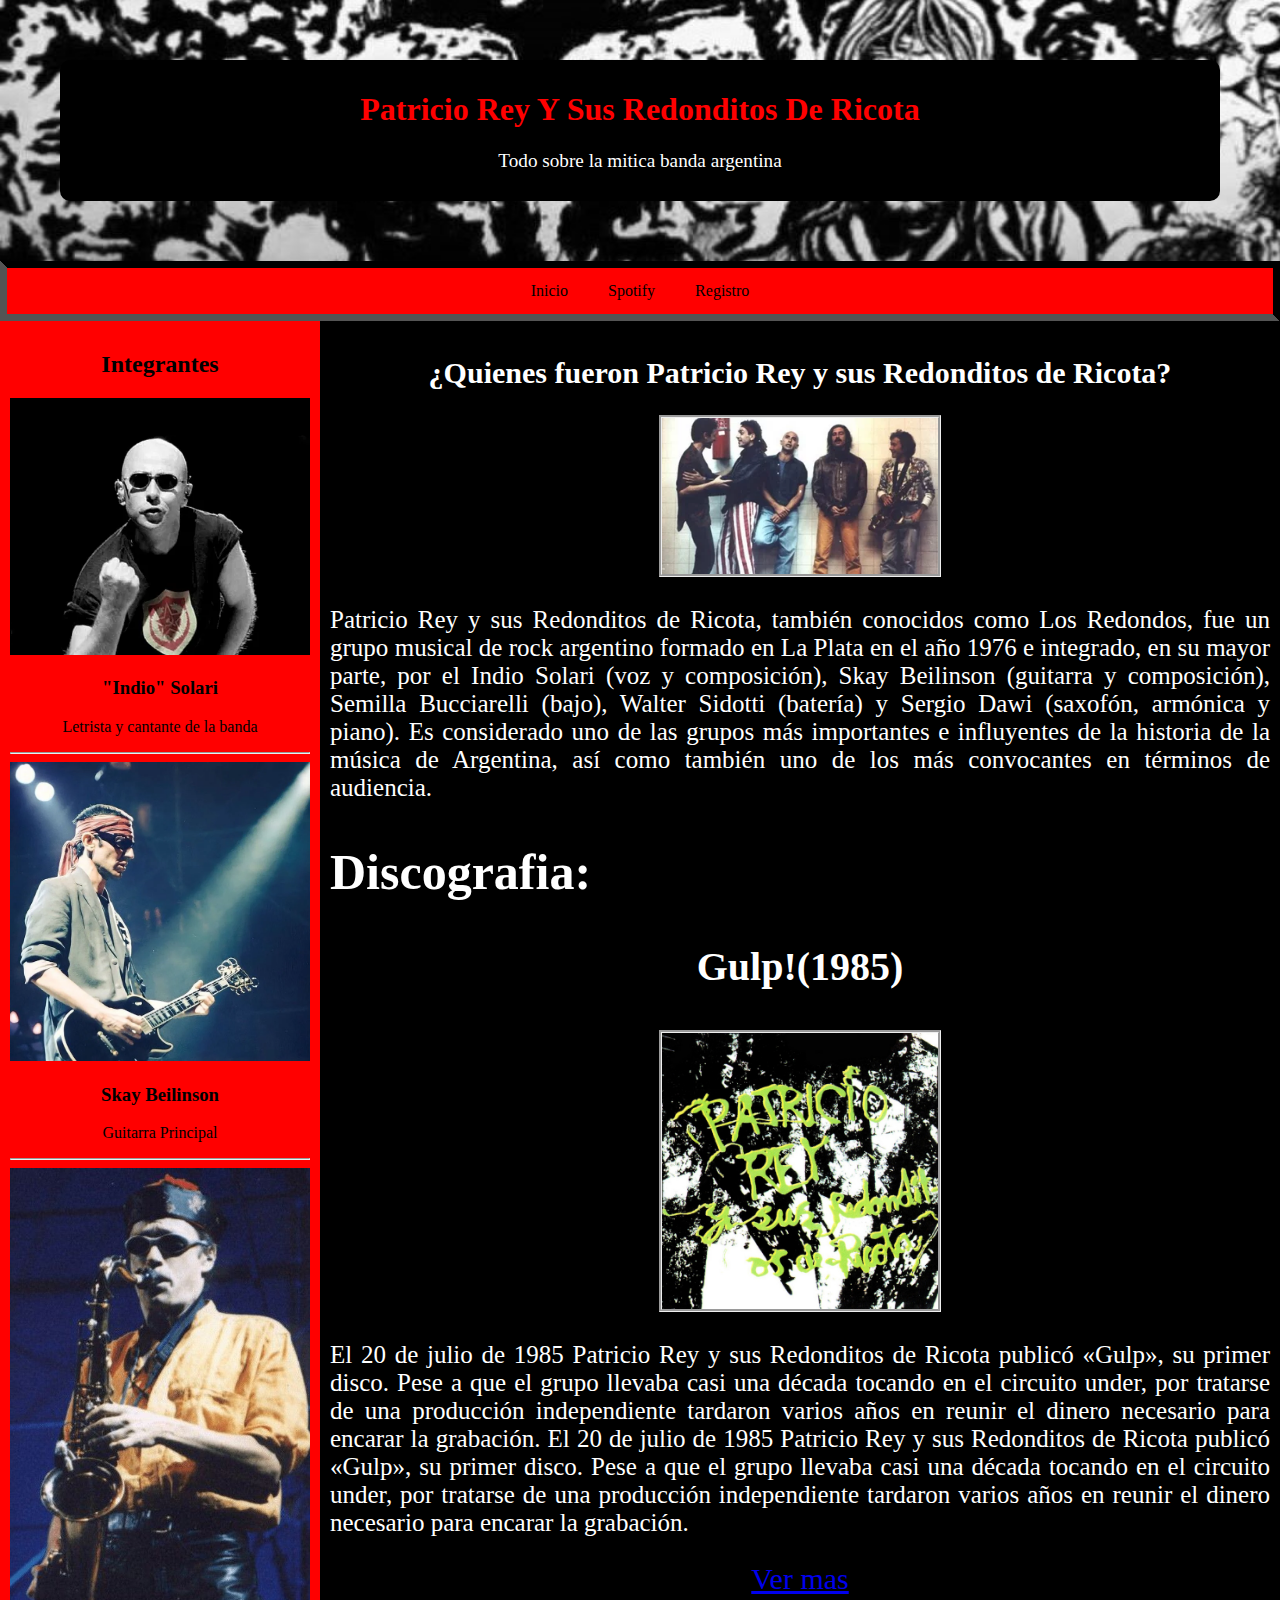
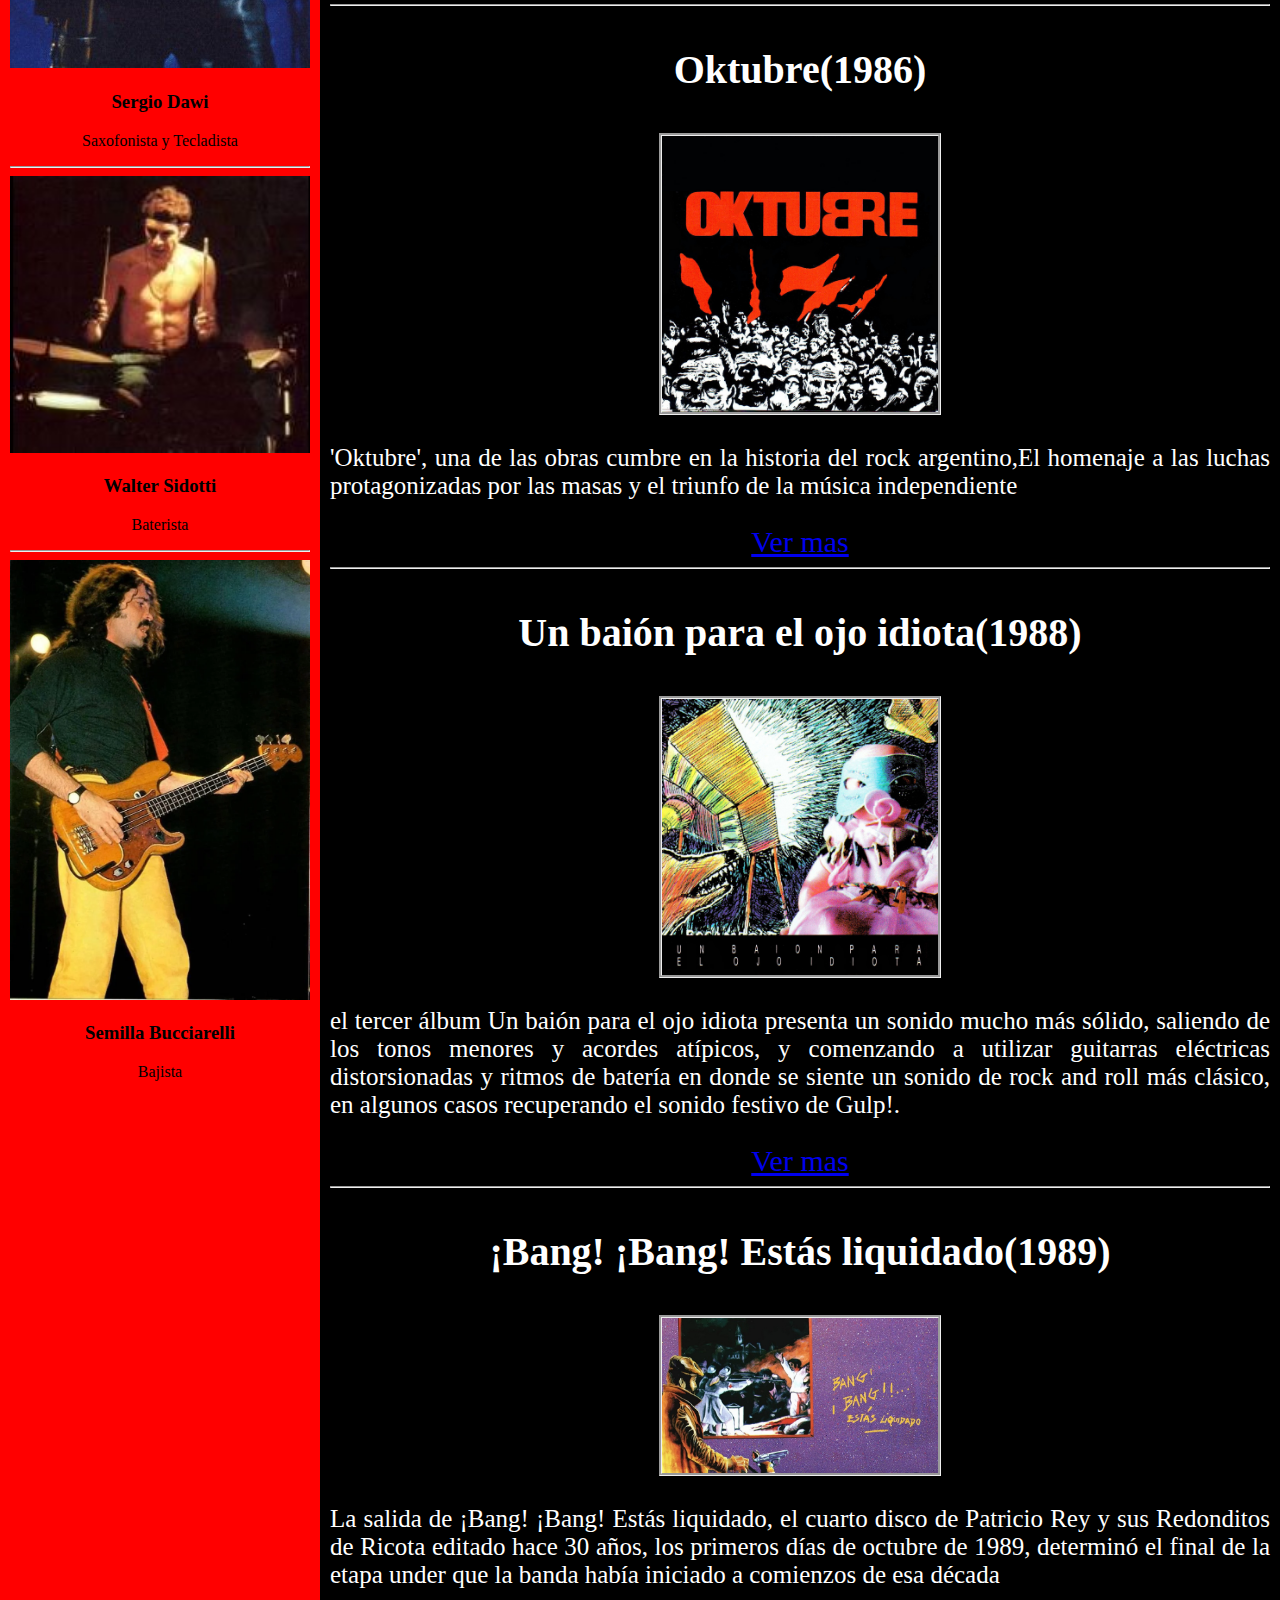
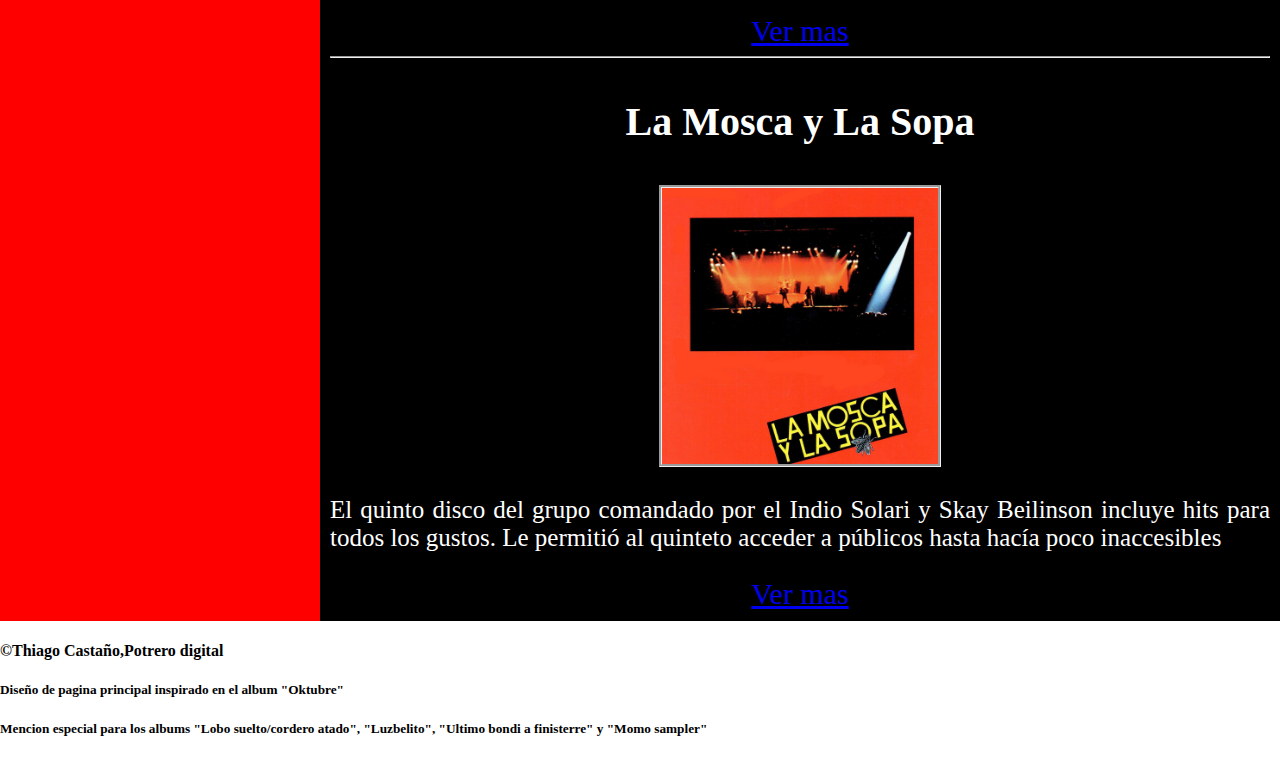
<file: index.html>
<!DOCTYPE html>
<html lang="en">
<head>
    <meta charset="UTF-8">
    <meta name="viewport" content="width=device-width, initial-scale=1.0">
    <title>Patricio rey y sus redonditos de Ricota</title>
    <link rel="stylesheet" href="public/css/style.css">
    <link rel="icon" href="public/img/f9a82690c6608bb7e96bc92ea02b2e64.926x926x1.jpg">

</head>
<body>
    <!--header-->
    <header>
        <div><h1>Patricio Rey Y Sus Redonditos De Ricota</h1>
        <p class="subtitulo">Todo sobre la mitica banda argentina</p>
        </div>
    </header>

    <!--navbar-->
    <nav class="navbar">
        <a href="">Inicio</a>
        <a href="https://open.spotify.com/intl-es/artist/6byQKddO1b34lXC2ZEjehQ?si=dspFPuwBTMSPXyA9hbtxTg" target="_blank">Spotify</a>
        <a href="public/view/formulario.html">Registro</a>
     </nav>

     <!--principal-->
     <div class="principal">
        <aside><h2 class="asideh2">Integrantes</h2>
            <a href="https://es.wikipedia.org/wiki/Indio_Solari" class="imagenaside" target="_blank"><img src="public/img/indio.webp" alt=""></a>
            <h3>"Indio" Solari</h3>
            <p>Letrista y cantante de la banda</p>
            <hr>

            <a href="https://es.wikipedia.org/wiki/Skay_Beilinson" class="imagenaside" target="_blank"><img src="public/img/skay.webp" alt=""></a>
            <h3>Skay Beilinson</h3>
            <p>Guitarra Principal</p>
            <hr>
            
            <a href="https://www.cmtv.com.ar/biografia/show.php?bnid=2158&banda=Sergio_Dawi" class="imagenaside" target="_blank"><img src="public/img/dawi.jpg" alt=""></a>
            <h3>Sergio Dawi</h3>
            <p>Saxofonista y Tecladista</p>
            <hr>
            
            <a href="" class="imagenaside"><img src="public/img/sidotti.jpg" alt=""></a>
            <h3>Walter Sidotti</h3>
            <p>Baterista</p>
            <hr> 
            
            <a href="https://es.wikipedia.org/wiki/Semilla_Bucciarelli" class="imagenaside" target="_blank"><img src="public/img/semilla.webp" alt=""></a>
            <h3>Semilla Bucciarelli</h3>
            <p>Bajista</p>
        </aside>
       
       <!--Main-->
        <main> 
            <article>
                    <h2>¿Quienes fueron Patricio Rey y sus Redonditos de Ricota? </h2>
                    <img src="public/img/header.webp" alt="">
                    <p>Patricio Rey y sus Redonditos de Ricota, también conocidos como Los Redondos, fue un grupo musical de rock argentino formado en La Plata en el año 1976 e integrado, en su mayor parte, por el Indio Solari (voz y composición), Skay Beilinson (guitarra y composición), Semilla Bucciarelli (bajo), Walter Sidotti (batería) y Sergio Dawi (saxofón, armónica y piano). Es considerado uno de las grupos más importantes e influyentes de la historia de la música de Argentina, así como también uno de los más convocantes en términos de audiencia.</p>
                    
            </article>

            <h2 class="Discografia">Discografia:</h2>


            <!--Gulp-->
                <div>
                    <h3>Gulp!(1985)</h3>
                    <a href="public/view/Gulp.html" class="imagenmain"><img src="public/img/gulp" alt=""></a>
                   <article>
                    <p class="descripcion">El 20 de julio de 1985 Patricio Rey y sus Redonditos de Ricota publicó «Gulp», su primer disco. Pese a que el grupo llevaba casi una década tocando en el circuito under, por tratarse de una producción independiente tardaron varios años en reunir el dinero necesario para encarar la grabación. El 20 de julio de 1985 Patricio Rey y sus Redonditos de Ricota publicó «Gulp», su primer disco. Pese a que el grupo llevaba casi una década tocando en el circuito under, por tratarse de una producción independiente tardaron varios años en reunir el dinero necesario para encarar la grabación. </p>
                        <a href="public/view/Gulp.html" class="vermas">Ver mas</a>
                    </article>
                </div>

            <!--Gulp-->
                <hr>
            <!--Oktubre-->  
            <div>
                <h3>Oktubre(1986)</h3>
                <a href="public/view/oktubre.html" class="imagenmain"><img src="public/img/oktubrec.jpeg" alt=""></a>
               <article>
                <p class="descripcion">'Oktubre', una de las obras cumbre en la historia del rock argentino,El homenaje a las luchas protagonizadas por las masas y el triunfo de la música independiente </p>
                    <a href="public/view/oktubre.html" class="vermas">Ver mas</a>
                </article>
            </div>
            <!--oktubre-->
            <hr>    
            <!--un baion para el ojo idiota-->
            <div>  
            <h3>Un baión para el ojo idiota(1988)</h3>
                <a href="public/view/baion.html" class="imagenmain"><img src="public/img/baion.jpeg" alt=""></a>
                <p class="descripcion">el tercer álbum Un baión para el ojo idiota presenta un sonido mucho más sólido, saliendo de los tonos menores y acordes atípicos, y comenzando a utilizar guitarras eléctricas distorsionadas y ritmos de batería en donde se siente un sonido de rock and roll más clásico, en algunos casos recuperando el sonido festivo de Gulp!.</p>
                <article>
                    <p class="descripcion"></p>
                    <a href="public/view/baion.html" class="vermas">Ver mas</a>
                </article>
       
     </div>

            <!--un baion para el ojo idiota-->
            <hr>
            <!--bang bang-->
            <div>
            <h3>¡Bang! ¡Bang! Estás liquidado(1989)</h3>
            <a href="public/view/bang.html" class="imagenmain"><img src="public/img/bang.jpg" alt=""></a>
                <article>
                    <p class="descripcion">La salida de ¡Bang! ¡Bang! Estás liquidado, el cuarto disco de Patricio Rey y sus Redonditos de Ricota editado hace 30 años, los primeros días de octubre de 1989, determinó el final de la etapa under que la banda había iniciado a comienzos de esa década</p>
                    <a href="public/view/bang.html" class="vermas">Ver mas</a>
                </article>
     <hr>
            <!--la mosca y la sopa-->
            <h3>La Mosca y La Sopa</h3>
            <a href="public/view/mosca.html" class="imagenmain"><img src="public/img/mosca.jpeg" alt=""></a>

            <article>
                <p class="descripcion">El quinto disco del grupo comandado por el Indio Solari y Skay Beilinson incluye hits para todos los gustos. Le permitió al quinteto acceder a públicos hasta hacía poco inaccesibles</p>
                <a href="public/view/mosca.html" class="vermas">Ver mas</a>
            </article>

        </div>
    </main>

    
    <footer>
        <h4 class="nombremio">&copy;Thiago Castaño,Potrero digital</h4> <h5 class="foot">Diseño de pagina principal inspirado en el album "Oktubre"</h5>
         <h5>Mencion especial para los albums "Lobo suelto/cordero atado", "Luzbelito", "Ultimo bondi a finisterre" y "Momo sampler"</h5>   
        
        
        
    </footer>

        </body>
</html>
</file>
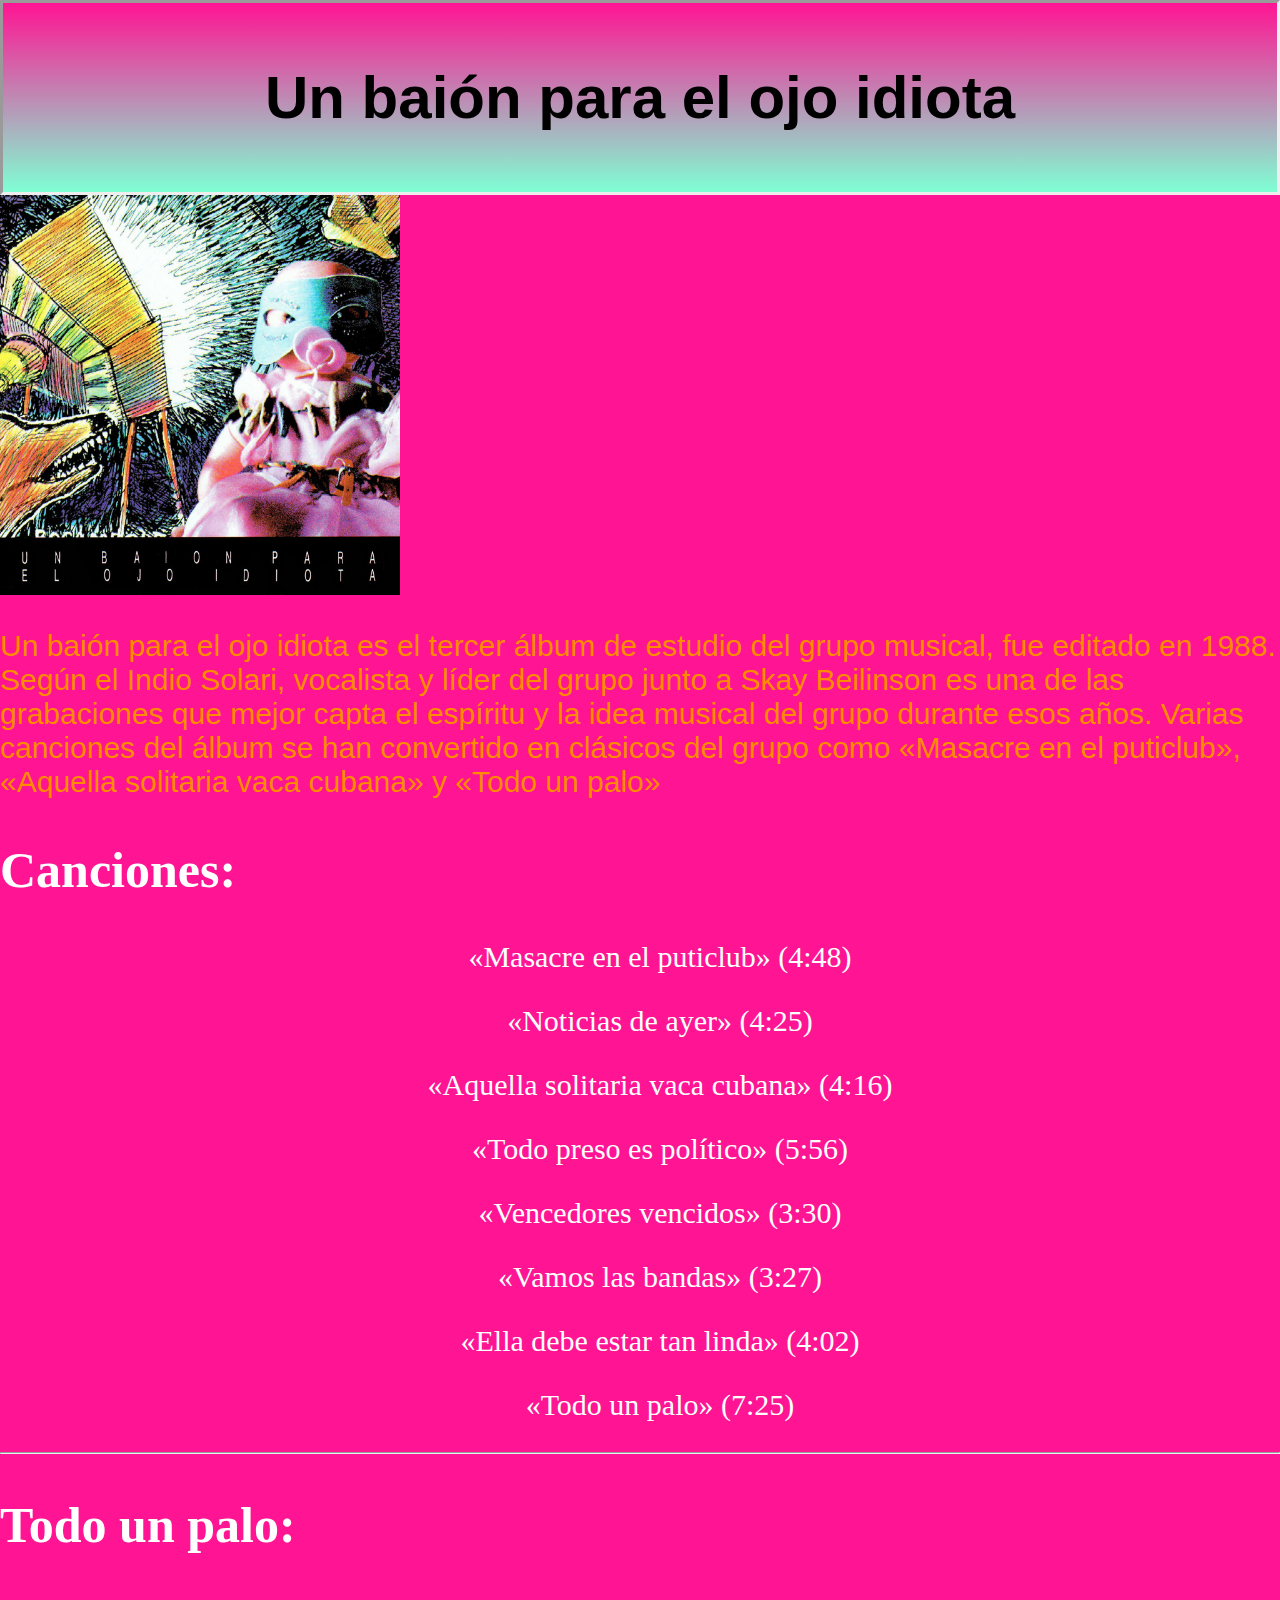
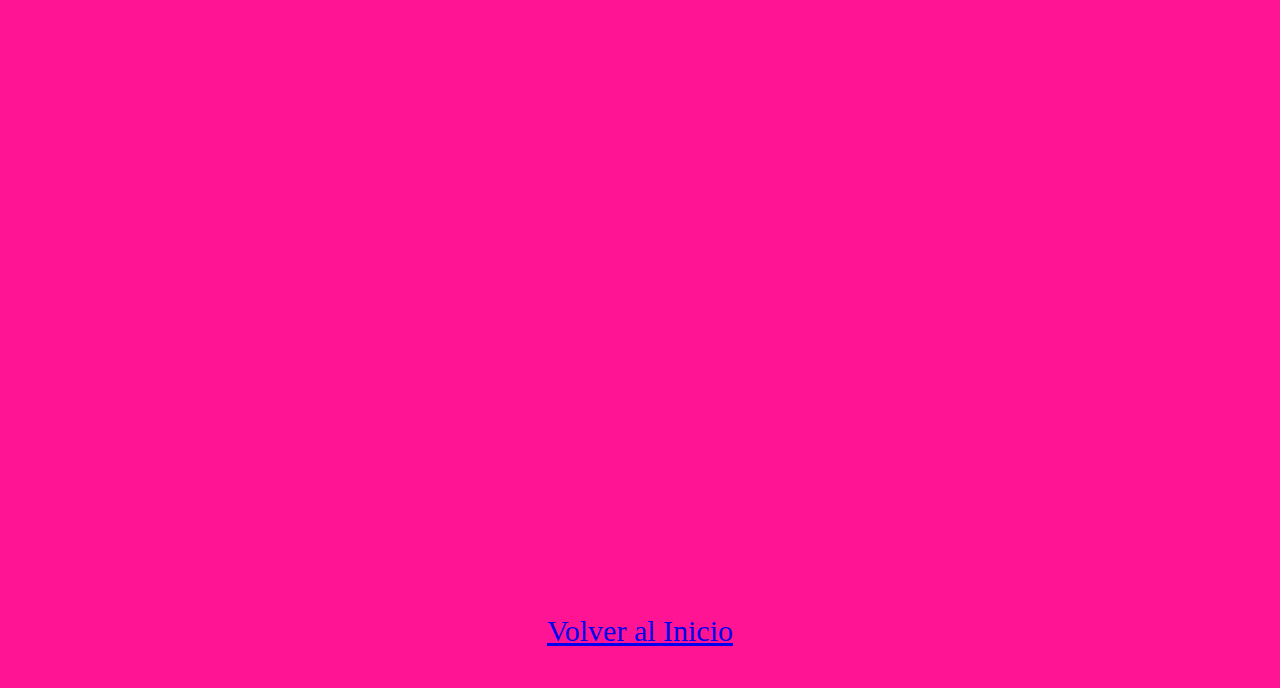
<file: public/view/baion.html>
<!DOCTYPE html>
<html lang="en">
<head>
    <meta charset="UTF-8">
    <meta name="viewport" content="width=device-width, initial-scale=1.0">
    <title>Un baión para el ojo idiota</title>
    <link rel="stylesheet" href="../css/baion.css">
    <link rel="icon" href="../img/baion.jpeg">
</head>
<body>
    <header>
        <div>
             <h1 class="baion">Un baión para el ojo idiota</h1>
        </div>
    </header>

    <main>
    <div class="principalbaion">
        <a href="" class="baionimg"><img src="../img/baion.jpeg" alt=""></a>
        <p>Un baión para el ojo idiota es el tercer álbum de estudio del grupo musical, fue editado en 1988. Según el Indio Solari, vocalista y líder del grupo junto a Skay Beilinson es una de las grabaciones que mejor capta el espíritu y la idea musical del grupo durante esos años. Varias canciones del álbum se han convertido en clásicos del grupo como «Masacre en el puticlub»,  «Aquella solitaria vaca cubana» y «Todo un palo»</p>

        <h2>Canciones:</h2>

        <ul>«Masacre en el puticlub» (4:48)</ul>
        <ul>«Noticias de ayer» (4:25)</ul>
        <ul>«Aquella solitaria vaca cubana» (4:16)</ul>
        <ul>«Todo preso es político» (5:56)</ul>
        <ul>«Vencedores vencidos» (3:30)</ul>
        <ul>«Vamos las bandas» (3:27)</ul>
        <ul>«Ella debe estar tan linda» (4:02)</ul>
        <ul>«Todo un palo» (7:25)</ul>
        <hr>

        <h2>Todo un palo:</h2>
        <iframe width="1022" height="575" src="https://www.youtube.com/embed/XhYiBaYux4Y" title="Patricio Rey y sus Redonditos de Ricota - Todo un Palo (Audio Oficial)" frameborder="0" allow="accelerometer; autoplay; clipboard-write; encrypted-media; gyroscope; picture-in-picture; web-share" allowfullscreen></iframe>

        <footer>
            <a href="../../index.html">Volver al Inicio</a>
            
            </footer>
            

    </main>
</body>
</html>
</file>
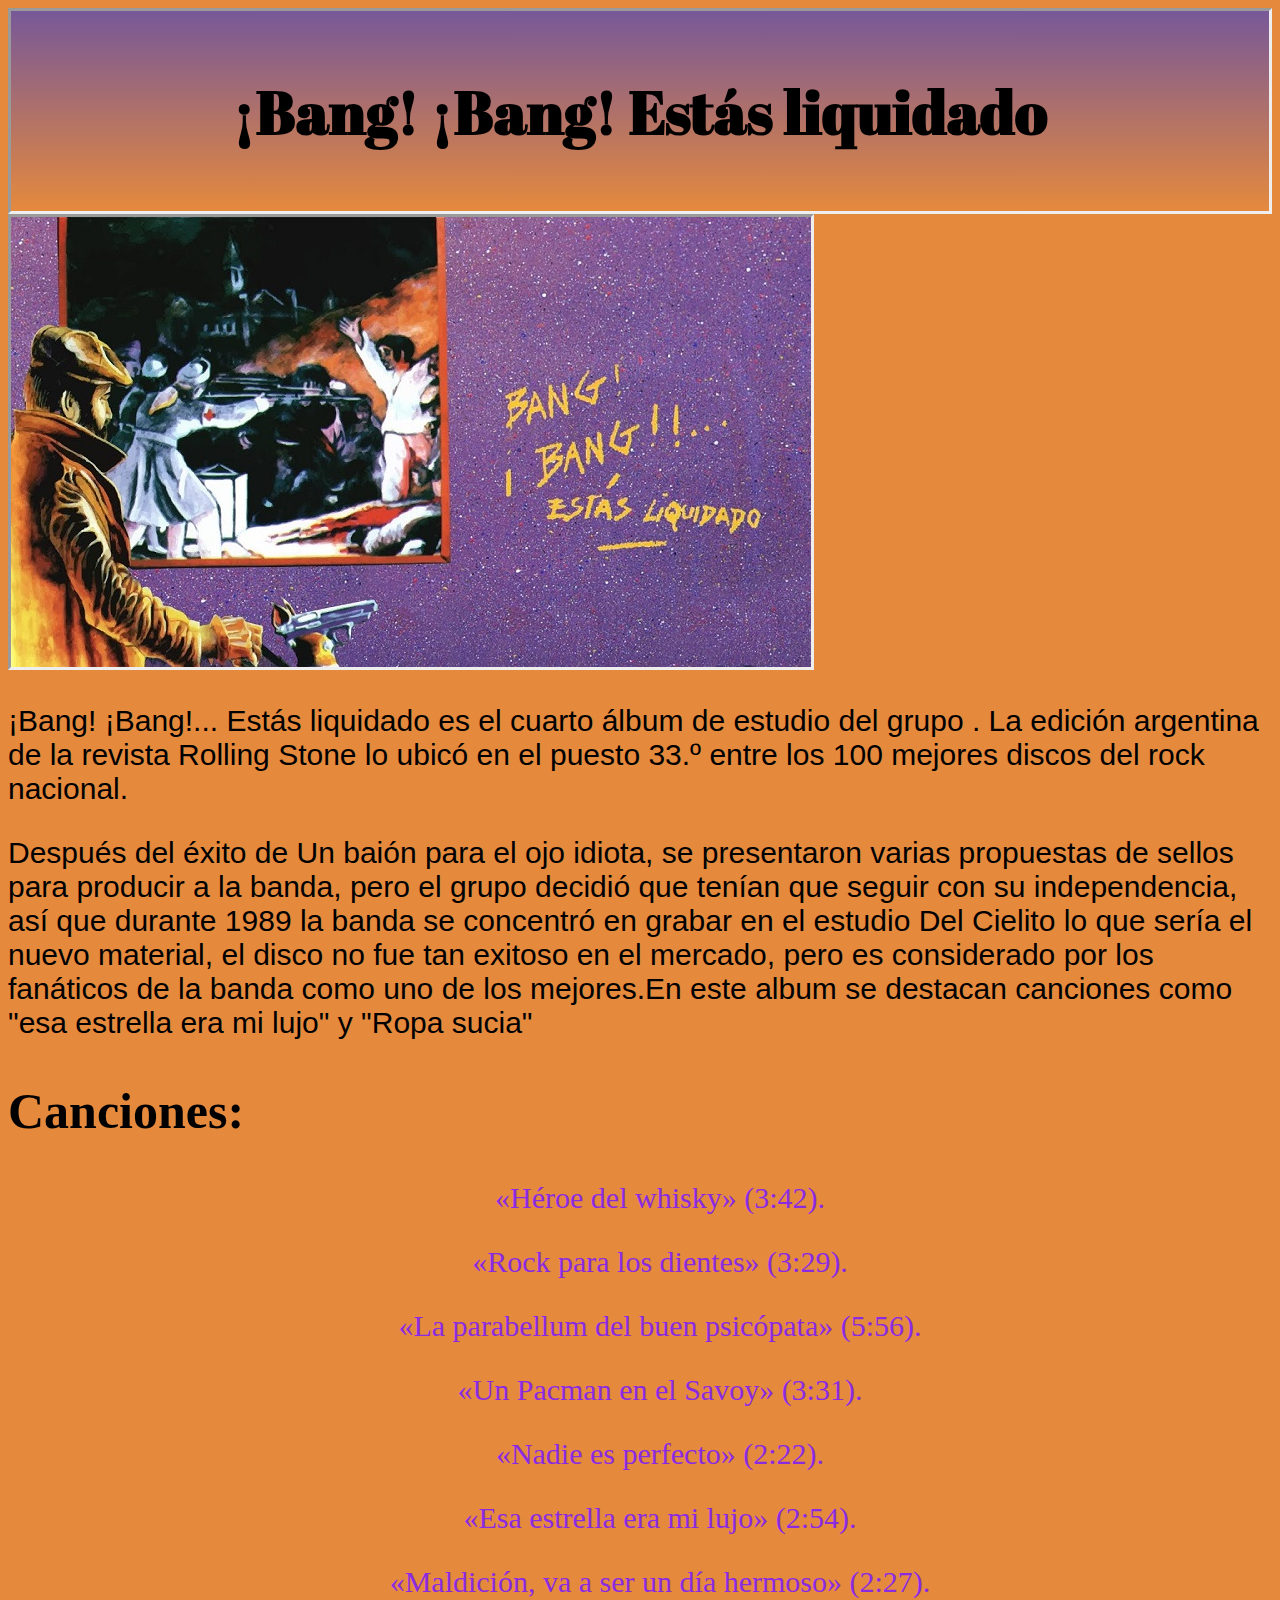
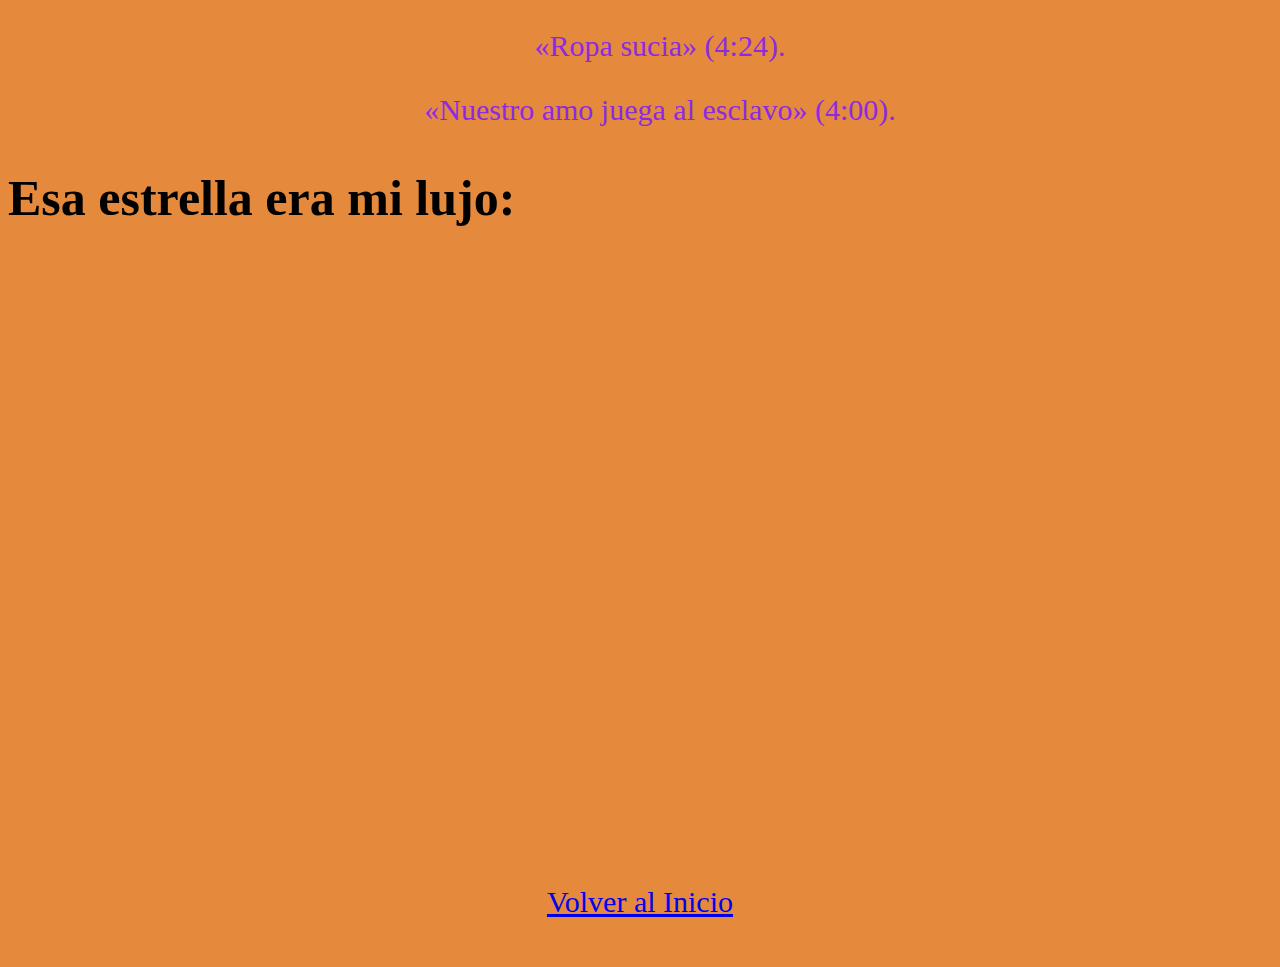
<file: public/view/bang.html>
<!DOCTYPE html>
<html lang="en">
<head>
    <meta charset="UTF-8">
    <meta name="viewport" content="width=device-width, initial-scale=1.0">
    <title>¡Bang! ¡Bang! Estás liquidado</title>
    <link rel="stylesheet" href="../css/bang.css">
</head>

<body>
    <header> 
        <div>
             <h1 class="bang">¡Bang! ¡Bang! Estás liquidado</h1>
        </div>
    </header>
    <main>
        <div class="principalbang">
            <a href="../../index.html" class="bangimg"><img src="../img/bang.jpg" alt=> </a>
            <p>¡Bang! ¡Bang!... Estás liquidado es el cuarto álbum de estudio del grupo . La edición argentina de la revista Rolling Stone lo ubicó en el puesto 33.º entre los 100 mejores discos del rock nacional.</p>
            <p>Después del éxito de Un baión para el ojo idiota, se presentaron varias propuestas de sellos para producir a la banda, pero el grupo decidió que tenían que seguir con su independencia, así que durante 1989 la banda se concentró en grabar en el estudio Del Cielito lo que sería el nuevo material, el disco no fue tan exitoso en el mercado, pero es considerado por los fanáticos de la banda como uno de los mejores.En este album se destacan canciones como "esa estrella era mi lujo" y "Ropa sucia"</p>
            <h2>Canciones:</h2>
            <ul>«Héroe del whisky» (3:42).</ul>
            <ul>«Rock para los dientes» (3:29).</ul>
            <ul>«La parabellum del buen psicópata» (5:56).</ul>
            <ul>«Un Pacman en el Savoy» (3:31).</ul>
            <ul>«Nadie es perfecto» (2:22).</ul>
            <ul>«Esa estrella era mi lujo» (2:54).</ul>
            <ul>«Maldición, va a ser un día hermoso» (2:27).</ul>
            <ul>«Ropa sucia» (4:24).</ul>
            <ul>«Nuestro amo juega al esclavo» (4:00).</ul>

            <h2>Esa estrella era mi lujo:</h2>
            <iframe width="1019" height="573" src="https://www.youtube.com/embed/SePSMFlQcek" title="Patricio Rey y sus Redonditos de Ricota - Esa Estrella Era Mi Lujo (Audio Oficial)" frameborder="0" allow="accelerometer; autoplay; clipboard-write; encrypted-media; gyroscope; picture-in-picture; web-share" allowfullscreen></iframe>

            <footer>
                <a href="../../index.html">Volver al Inicio</a>
                
                </footer>
                



    
    
        </main>
</body>
</html>
</file>
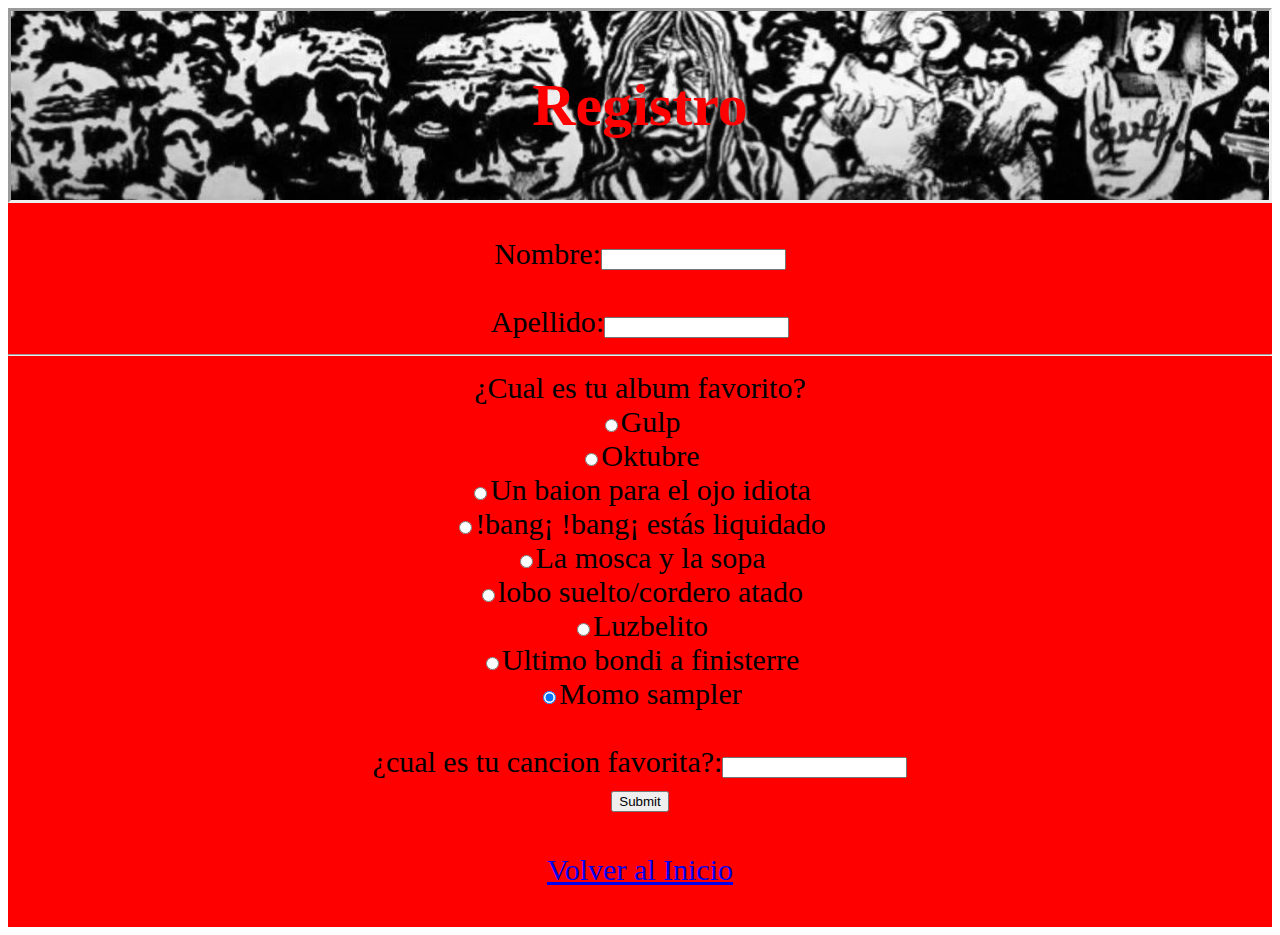
<file: public/view/formulario.html>
<!DOCTYPE html>
<html lang="en">
<head>
    <meta charset="UTF-8">
    <meta name="viewport" content="width=device-width, initial-scale=1.0">
    <title>Registro</title>
    <link rel="stylesheet" href="../css/formulario.css">
    <link rel="icon" href="../img/f9a82690c6608bb7e96bc92ea02b2e64.926x926x1.jpg">
</head>

<body>
    <header>
<h1>Registro</h1>
</header>
    <main>
        
        <form action="">
            <br>Nombre:<input type="text"><br>
            <br>Apellido:<input type="text"><br>
        </form>
<hr>
        <form action="">
                    ¿Cual es tu album favorito?
                    <div>
                    <input type="radio" name="album" value="gulp" checked>Gulp<br>
                    <input type="radio" name="album" value="oktubre" checked>Oktubre<br>
                    <input type="radio" name="album" value="baion" checked>Un baion para el ojo idiota<br>
                    <input type="radio" name="album" value="bang¡" checked>!bang¡ !bang¡ estás liquidado<br>
                    <input type="radio" name="album" value="mosca" checked>La mosca y la sopa<br>
                    <input type="radio" name="album" value="lobo" checked>lobo suelto/cordero atado<br>
                    <input type="radio" name="album" value="Luzbelito" checked>Luzbelito<br>
                    <input type="radio" name="album" value="Ultimo bondi" checked>Ultimo bondi a finisterre<br>
                    <input type="radio" name="album" value="momo" checked>Momo sampler<br>

                   
                </div>
        </form>

        <form action="">
            <br>¿cual es tu cancion favorita?:<input type="text"><br>
        </form>

         <input type="submit">
    </main>

    <footer>
        <a href="../../index.html">Volver al Inicio</a>
        
        </footer>
        
</body>
</html>
</file>
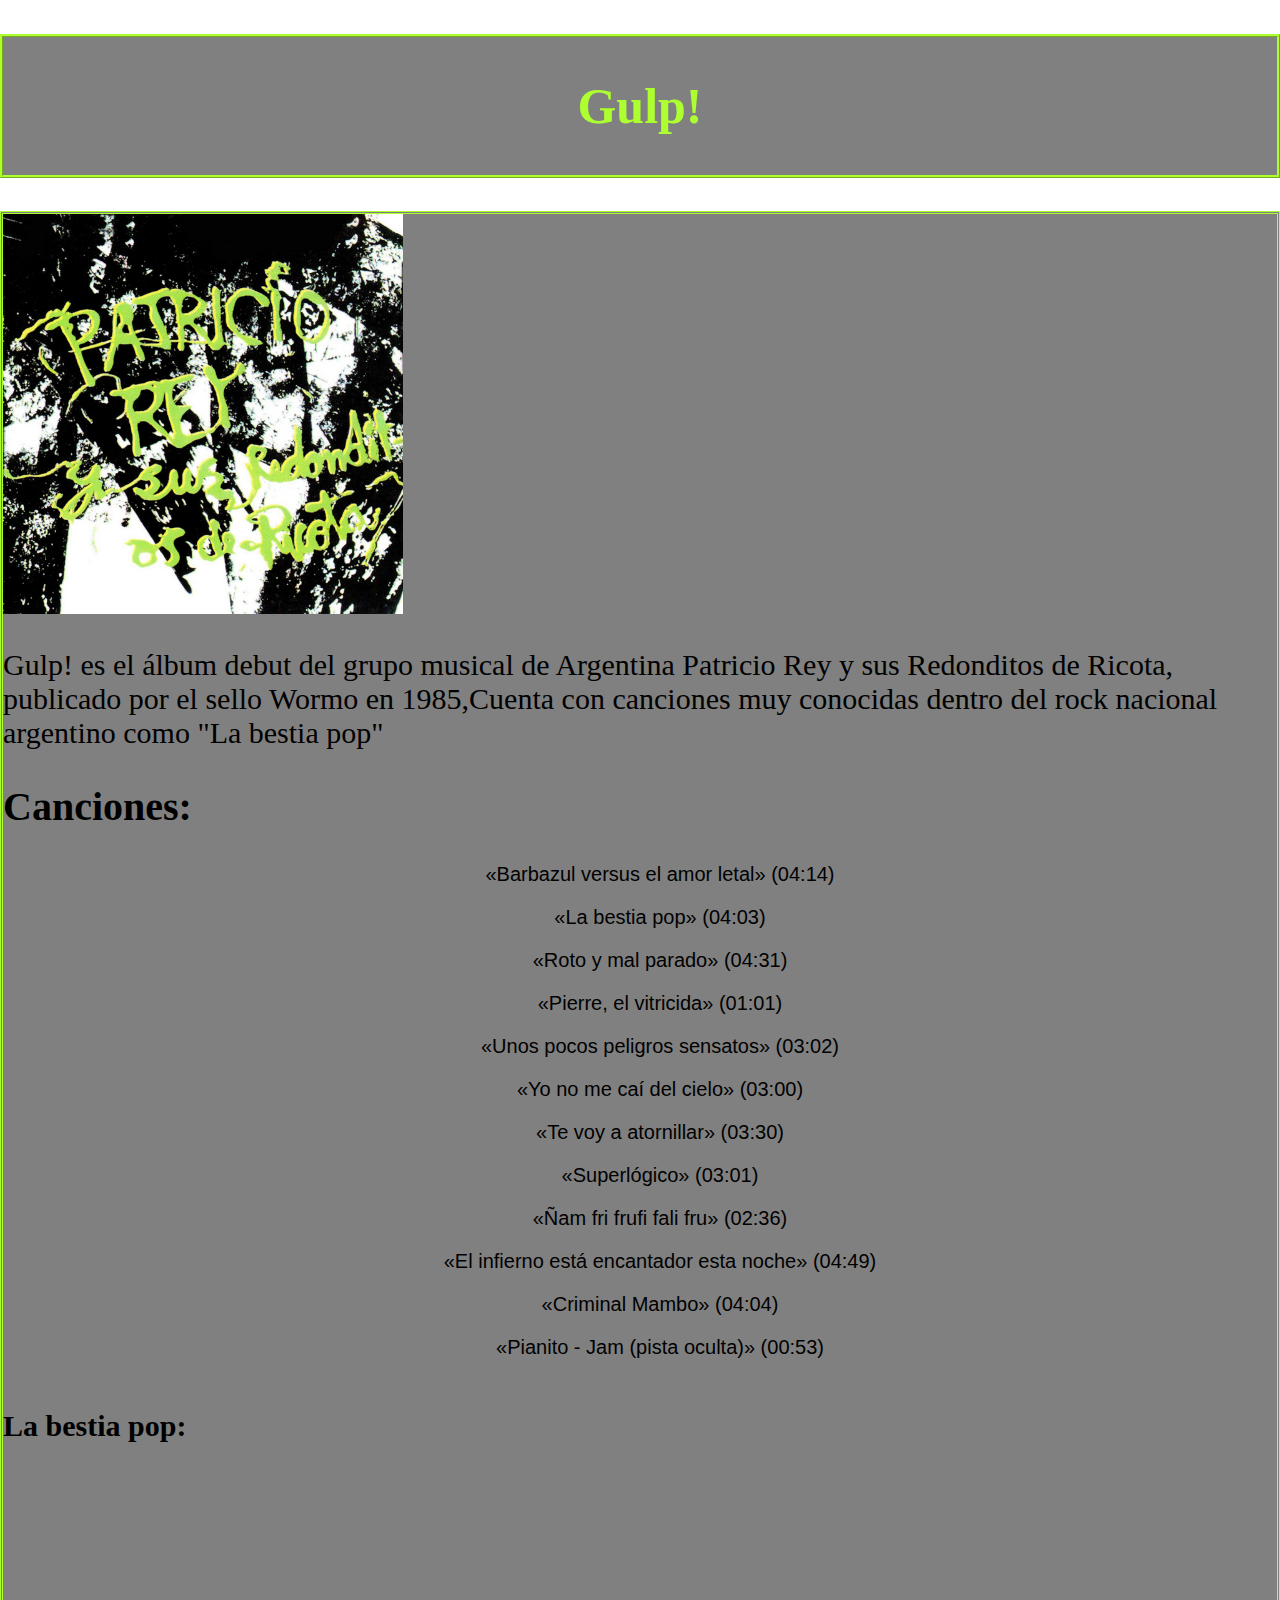
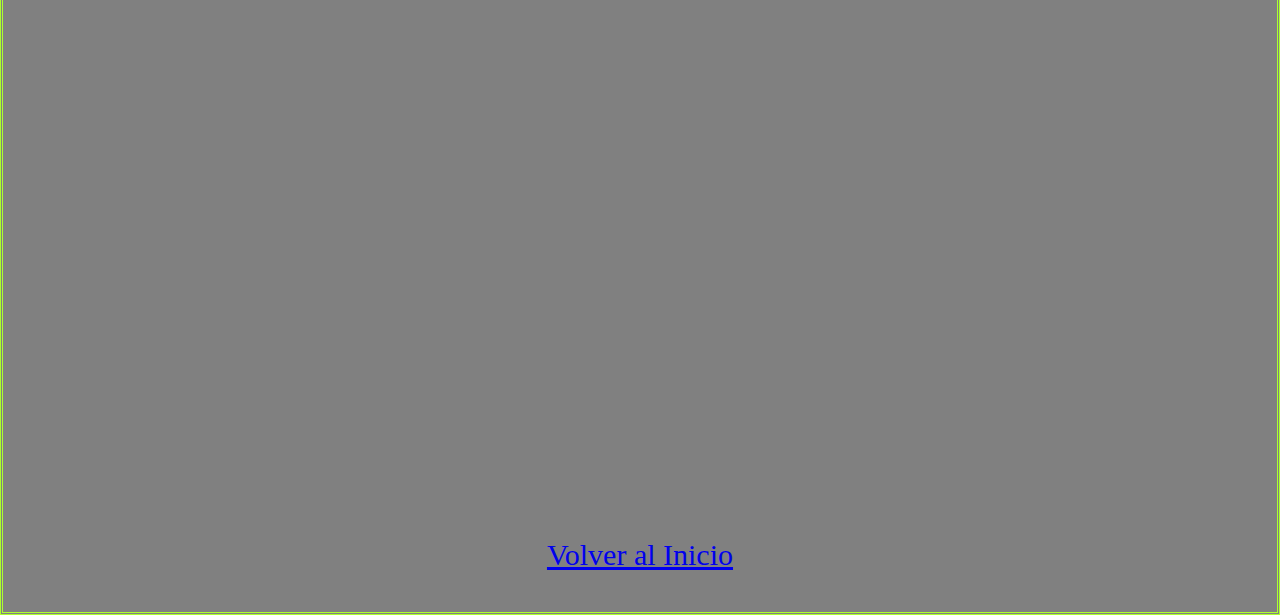
<file: public/view/Gulp.html>
<!DOCTYPE html>
<html lang="en">
<head>
    <meta charset="UTF-8">
    <meta name="viewport" content="width=device-width, initial-scale=1.0">
    <title>Gulp</title>
    <link rel="stylesheet" href="../css/Gulp.css">
     <link rel="icon" href="../img/gulp">   
</head>
<body>
    <header>
    <h1 class="gulph1">Gulp!</h1>
    </header>
    <main>
    <div class="principalgulp">
    <a href="" class="gulpimg"><img src="../img/gulp" alt=""></a>
    <p>Gulp! es el álbum debut del grupo musical de Argentina Patricio Rey y sus Redonditos de Ricota, publicado por el sello Wormo en 1985,Cuenta con canciones muy conocidas dentro del  rock nacional argentino como "La bestia pop"</p>
</div>
<h2>Canciones:</h2>

<ul>«Barbazul versus el amor letal» (04:14)</ul> 
<ul>«La bestia pop» (04:03)</ul>
<ul>«Roto y mal parado» (04:31)</ul>
<ul>«Pierre, el vitricida» (01:01)</ul>
<ul>«Unos pocos peligros sensatos» (03:02)</ul>
<ul>«Yo no me caí del cielo» (03:00)</ul>
<ul>«Te voy a atornillar» (03:30)</ul>
<ul>«Superlógico» (03:01)</ul>
<ul>«Ñam fri frufi fali fru» (02:36)</ul>
<ul>«El infierno está encantador esta noche» (04:49)</ul>
<ul>«Criminal Mambo» (04:04)</ul>
<ul>«Pianito - Jam (pista oculta)» (00:53)</ul>

<article>
    <h5>La bestia pop:</h5>
    <iframe width="1022" height="575" src="https://www.youtube.com/embed/PAq7xAqXTxk" title="Patricio Rey y sus Redonditos de Ricota - La Bestia Pop (Audio Oficial)" frameborder="0" allow="accelerometer; autoplay; clipboard-write; encrypted-media; gyroscope; picture-in-picture; web-share" allowfullscreen></iframe>

</article>
<footer>  
    <a href="../../index.html">Volver al Inicio</a>
</footer>  
</main>

</body>
</html>
</file>
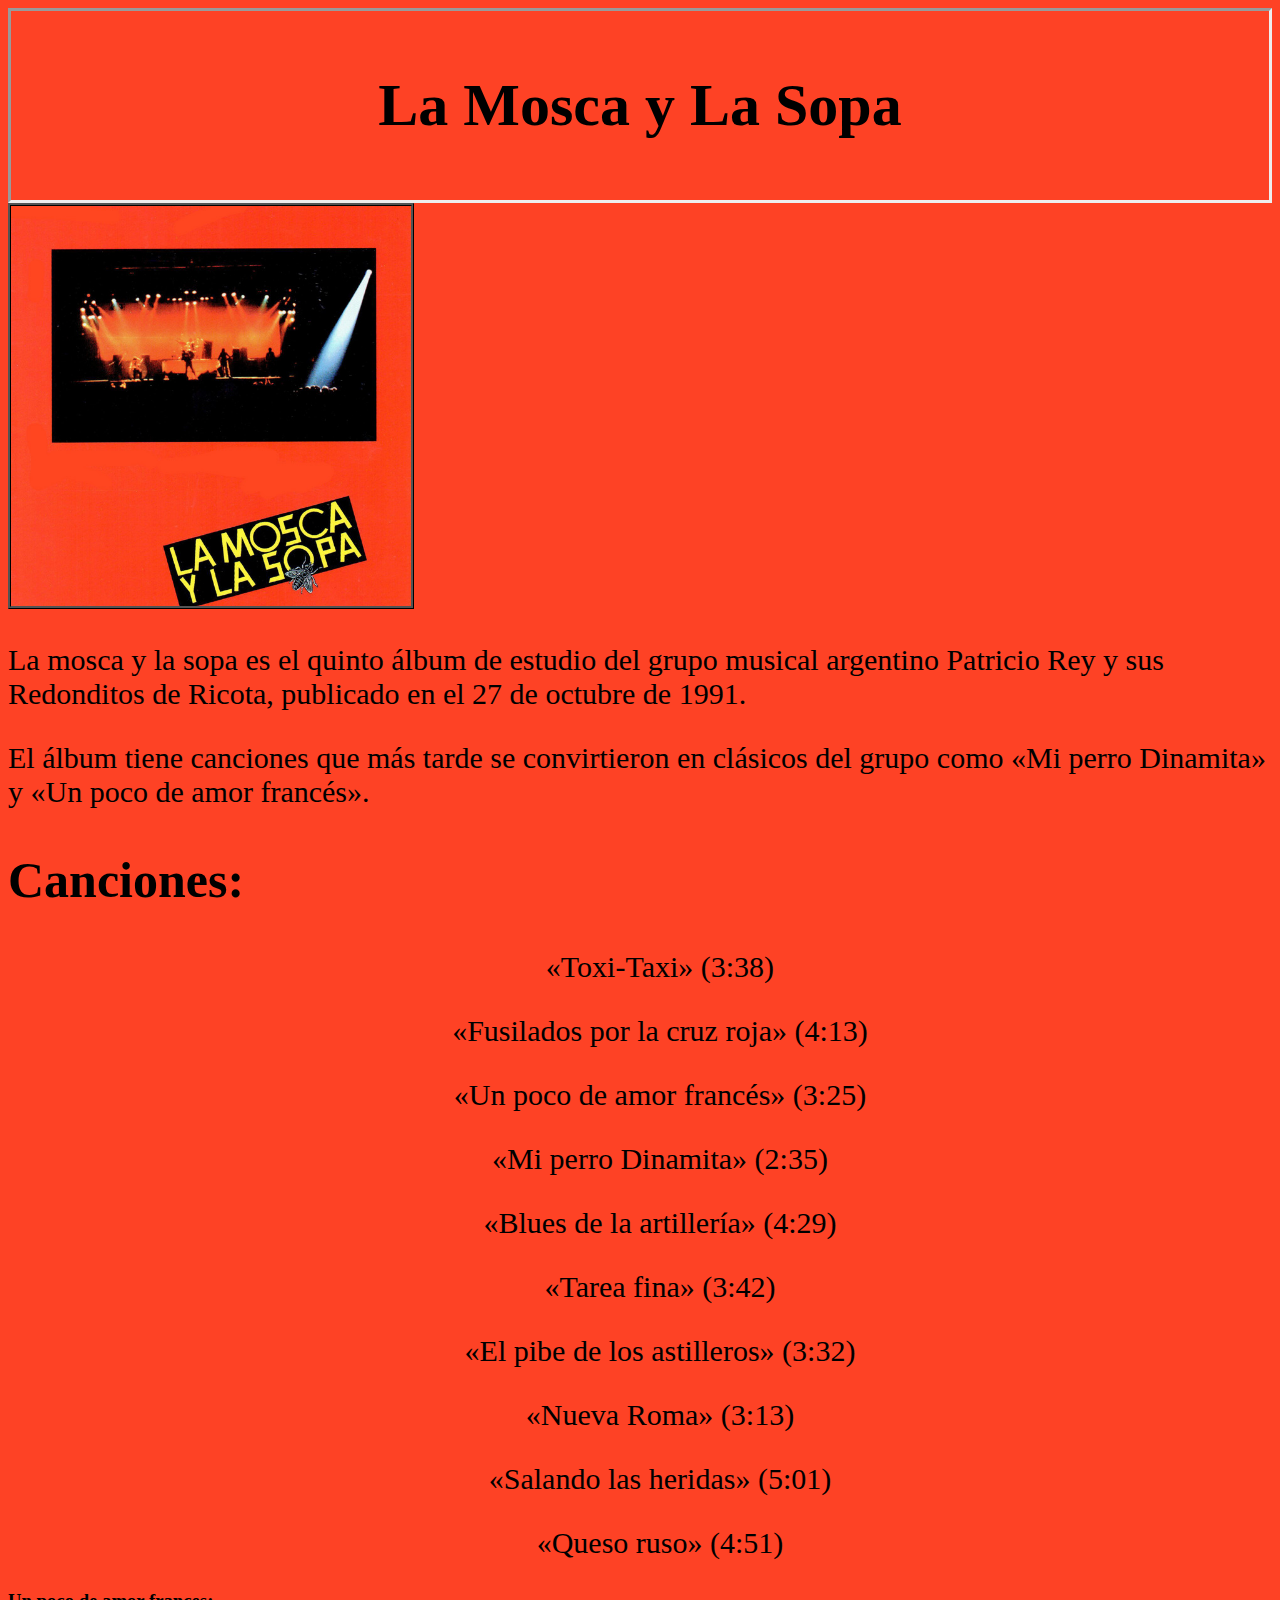
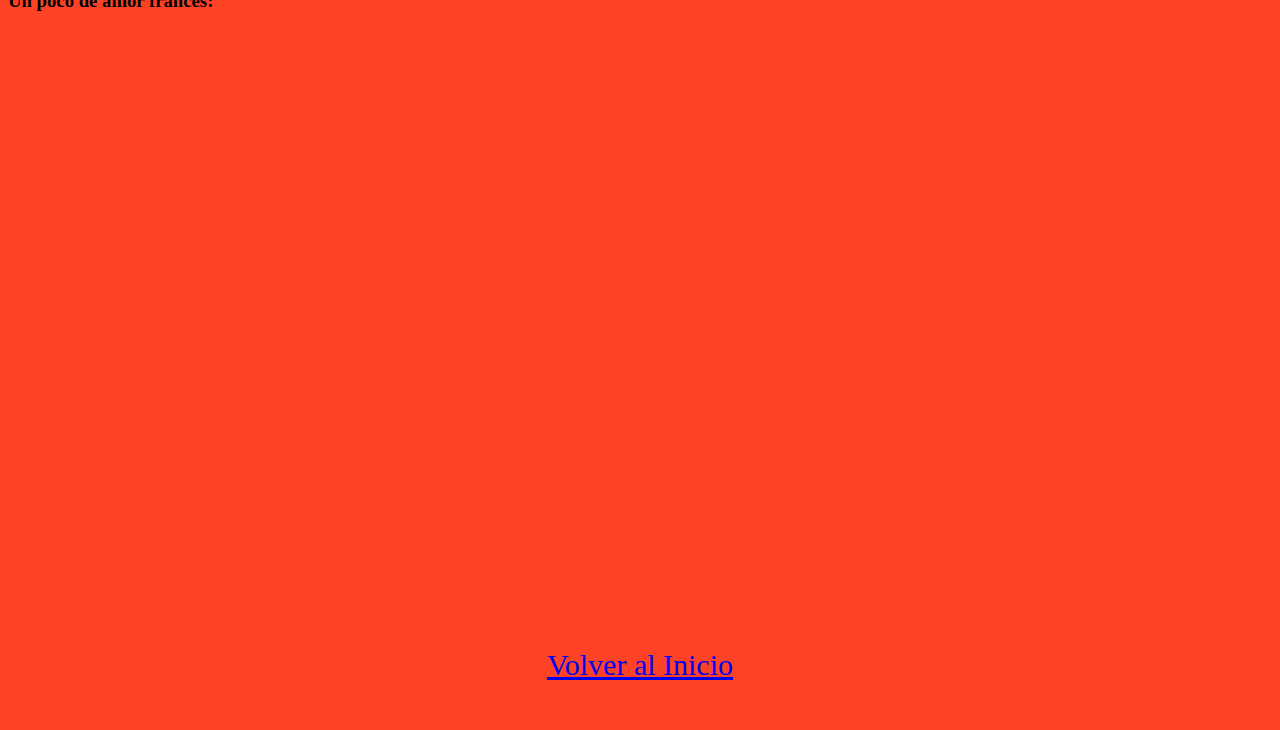
<file: public/view/mosca.html>
<!DOCTYPE html>
<html lang="en">
<head>
    <meta charset="UTF-8">
    <meta name="viewport" content="width=device-width, initial-scale=1.0">
    <title>La mosca y la Sopa</title>
    <link rel="stylesheet" href="../css/mosca.css">
    <link rel="icon" href="../img/mosca.jpeg">
</head>
<body>
    <header>
    <h1>La Mosca y La Sopa</h1>
    </header>
    <main>
            <a href="../../index.html"><img src="../img/mosca.jpeg" alt=""></a>

            <p>La mosca y la sopa es el quinto álbum de estudio del grupo musical argentino Patricio Rey y sus Redonditos de Ricota, publicado en el 27 de octubre de 1991.</p>
            <p>El álbum tiene canciones que más tarde se convirtieron en clásicos del grupo como «Mi perro Dinamita» y «Un poco de amor francés».</p>

            <h2>Canciones:</h2>
            <ul>«Toxi-Taxi» (3:38)</ul>
            <ul>«Fusilados por la cruz roja» (4:13)</ul>
            <ul>«Un poco de amor francés» (3:25)</ul>
            <ul>«Mi perro Dinamita» (2:35)</ul>
            <ul>«Blues de la artillería» (4:29)</ul>
            <ul>«Tarea fina» (3:42)</ul>
            <ul>«El pibe de los astilleros» (3:32)</ul>
            <ul>«Nueva Roma» (3:13)</ul>
            <ul>«Salando las heridas» (5:01)</ul>
            <ul>«Queso ruso» (4:51)</ul>

            <h3>Un poco de amor frances:</h3>
            <iframe width="1019" height="573" src="https://www.youtube.com/embed/WlFLpKaC4_c" title="Patricio Rey y sus Redonditos de Ricota - Un Poco de Amor Frances (Audio Oficial)" frameborder="0" allow="accelerometer; autoplay; clipboard-write; encrypted-media; gyroscope; picture-in-picture; web-share" allowfullscreen></iframe>

            <footer>
                <a href="../../index.html">Volver al Inicio</a>
                
                </footer>









    </main>
</body>
</html>
</file>
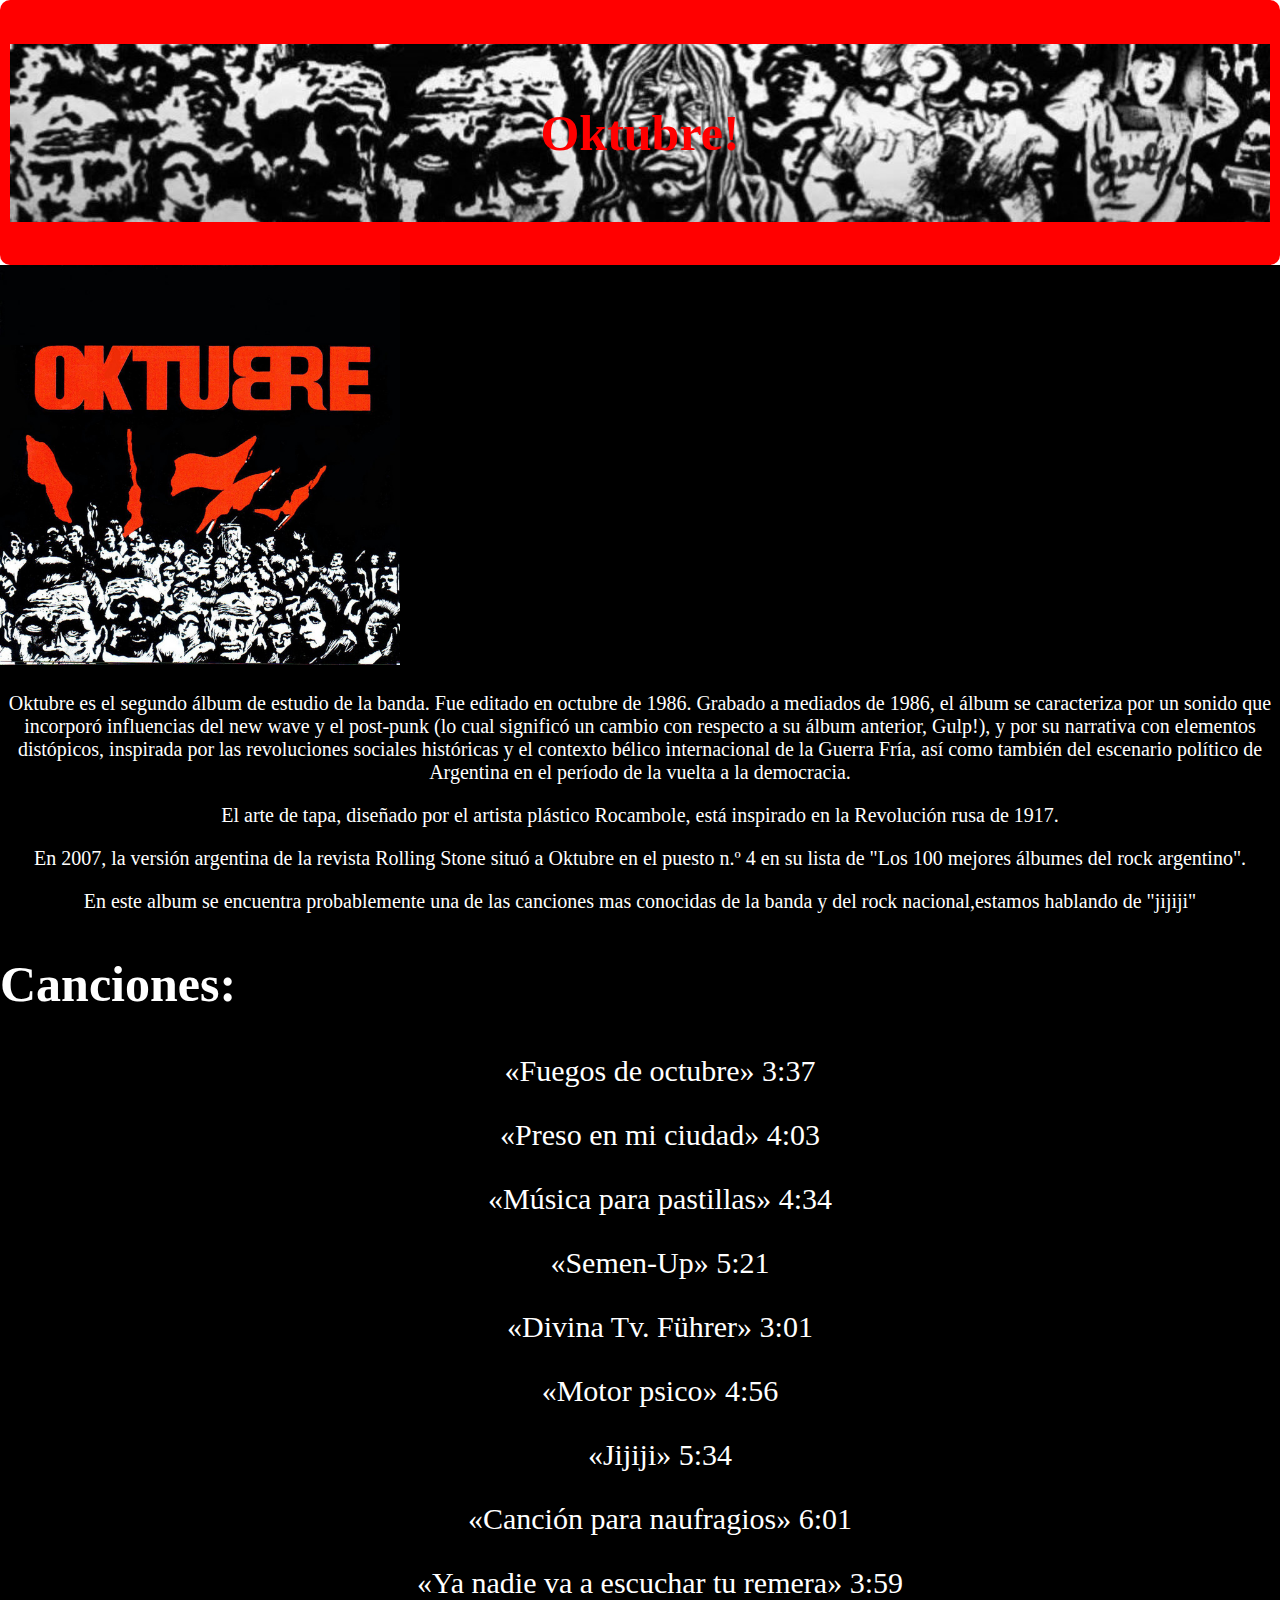
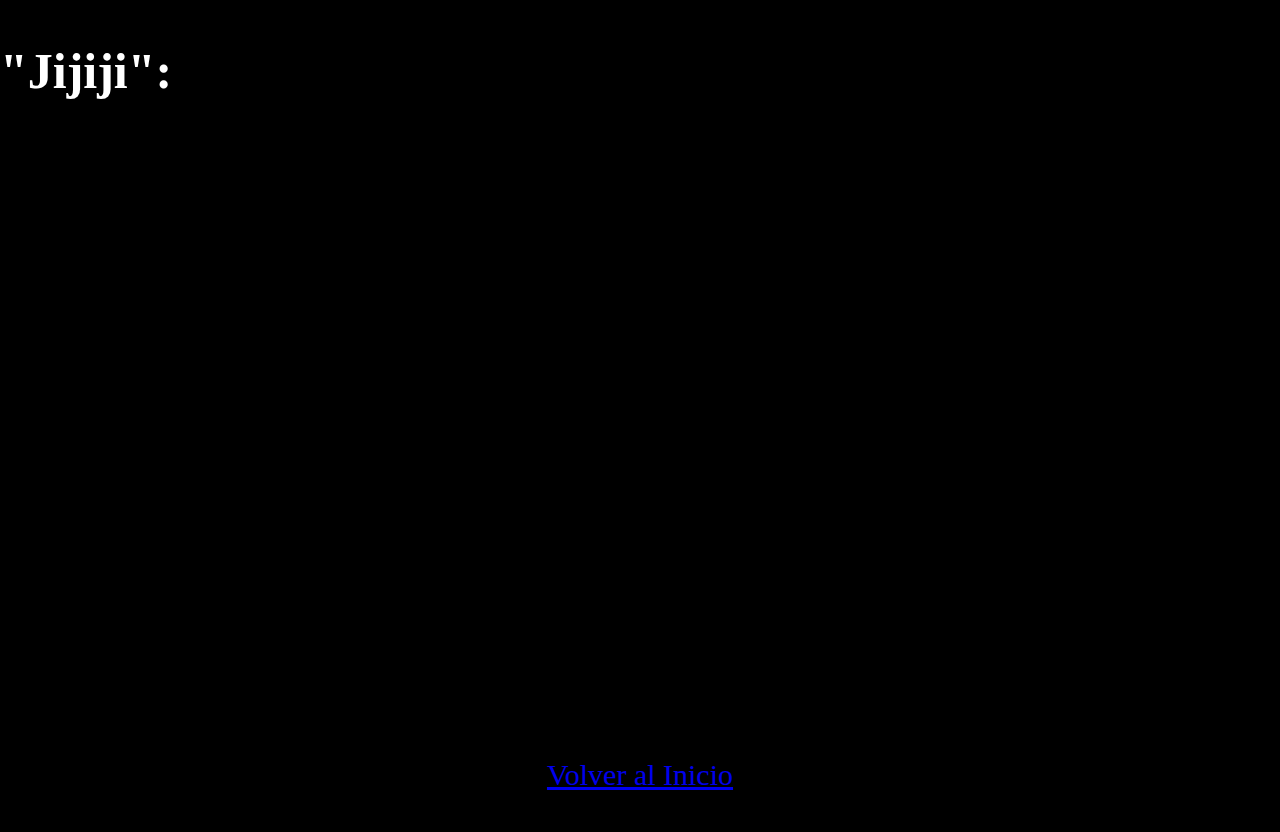
<file: public/view/oktubre.html>
<!DOCTYPE html>
<html lang="en">
<head>
    <meta charset="UTF-8">
    <meta name="viewport" content="width=device-width, initial-scale=1.0">
    <title>Oktubre</title>
    <link rel="stylesheet" href="../css/oktubre.css">
    <link rel="icon" href="../img/oktubrec.jpeg">
</head>
<body>
    <header>
        <div>
             <h1 class="oktubre">Oktubre!</h1>
        </div>
    </header>

    <main>
        <div class="principaloktubre">
        <a href="" class="oktubreimg"><img src="../img/oktubrec.jpeg" alt=""></a>
        <p>Oktubre es el segundo álbum de estudio de la banda. Fue editado en octubre de 1986. Grabado a mediados de 1986, el álbum se caracteriza por un sonido que incorporó influencias del new wave y el post-punk (lo cual significó un cambio con respecto a su álbum anterior, Gulp!), y por su narrativa con elementos distópicos, inspirada por las revoluciones sociales históricas y el contexto bélico internacional de la Guerra Fría, así como también del escenario político de Argentina en el período de la vuelta a la democracia.
            </p><article>
           <p> El arte de tapa, diseñado por el artista plástico Rocambole, está inspirado en la Revolución rusa de 1917.</p>
            </article>
           <p> En 2007, la versión argentina de la revista Rolling Stone situó a Oktubre en el puesto n.º 4 en su lista de "Los 100 mejores álbumes del rock argentino".</p>
           <article><p>En este album se encuentra probablemente una de las canciones mas conocidas de la banda y del rock nacional,estamos hablando de "jijiji"</p></article>
    </div>

    <h2>Canciones:</h2>

    <ul>«Fuegos de octubre»	3:37</ul>
    <ul>«Preso en mi ciudad»	4:03</ul>
    <ul>«Música para pastillas»	4:34</ul>
    <ul>«Semen-Up»	5:21</ul>
    <ul>«Divina Tv. Führer»	3:01</ul>
    <ul>«Motor psico»	4:56</ul>
    <ul>«Jijiji»	5:34</ul>
    <ul>«Canción para naufragios»	6:01</ul>
    <ul>«Ya nadie va a escuchar tu remera»	3:59</ul>

    <article>
        <h2>"Jijiji":</h2>
        <iframe width="1019" height="573" src="https://www.youtube.com/embed/CnJqYsSOgfg" title="Patricio Rey y sus Redonditos de Ricota - Jijiji (Audio Oficial)" frameborder="0" allow="accelerometer; autoplay; clipboard-write; encrypted-media; gyroscope; picture-in-picture; web-share" allowfullscreen></iframe>
    </article>
    <footer>
    <a href="../../index.html">Volver al Inicio</a>
    
    </footer>
    
    
    
    
    
    
    

 </main>
</body>
</html>
</file>
<file: public/css/style.css>
* {
    box-sizing: border-box;
}

h1 {
    color: red;
}


body{
    margin: 0;
    padding: 0;

}

header {
    padding: 60px;
    text-align: center;
    background-image: url(../img/oktubre.jpg);
    background-repeat: no-repeat;
    background-size: cover;
}

header div {
    padding: 10px;
    border-radius: 10px;
    background-color: black;
}

.subtitulo {
    color: white;
    font-size: 1.2rem;
    
}


@media (max-width:800px) {
    header {
        background-position:center ;
    }
}

/* navbar*/
.navbar {
    display: flex;
    justify-content: center;
    background-color: red;
    position: sticky;
    top: 0;
    border-style: inset outset;
    border-width: 7px;
    border-color:black ;
    }

    .navbar a {
        color: black;
        padding: 14px 20px;
        text-decoration: none;
    }

    .navbar a:hover {
        background-color: white;
    }

    @media (max-width: 800px) {
        .navbar {
            flex-direction:column ;
            position: unset;
        }
        
        .navbar a {
        text-align: center;}
    }

    /*estilo parte principal*/

    .principal {
        display: flex;
        flex-wrap: wrap;
    }

    aside {
        flex-basis: 25%;
        padding: 10px;
        background-color: red;
        text-align: center;

        }
    

    main {
        flex-basis: 75%;
        padding: 10px;
        background-color: black;
        text-align: center;
        }
   
        @media (max-width: 800px) {
            .principal{
                flex-direction: column;
            }
            
        }
.imagenaside img{
    width: 100% ;
    height: auto;
    object-fit: cover;
    transition: 0.5s all ease-in-out;
}
    
.imagenaside img:hover {
    transform: scale(1.05);
}

main h2{
      color: white;
 font-size: 30px;
}

main img {
    width: 30%;
    transition: 0.5s all ease-in-out;
    border-style: groove;
}

main p{
    color: white;
    font-size: 25px;
    text-align: justify;
}

.Discografia {
    font-size: 50px;
    text-align: start;
}

main h3{
    color: white;
    font-size: 40px;
}

main .vermas:hover{
    background-color: white;
}



.imagenmain img:hover {
    transform: scale(1.05);
}

.vermas {
    font-size: 30px;
}

/*gulp pagina*/

.gulph1{
    color: greenyellow;
    background-color: gray;
    text-align: center;
    font-size: 50px;
    border: 0;
    padding: 0;
}

footer{
    text-align: start;
}
</file>
<file: public/css/baion.css>
header {
    text-align: center;
    background-repeat: no-repeat;
    background-size: cover;
    padding: 20px;
    font-size: 30px;
    background-image: linear-gradient(deeppink,aquamarine );
    font-family: Arial, Helvetica, sans-serif;
    border-style: inset;
}

body{
    margin: 0;
    padding: 0;
    background-color: deeppink;
}

img{
    width: 400px ;
    height: 400px;
}

p{
    font-size: 30px;
    color: darkorange;
    font-family: 'Franklin Gothic Medium', 'Arial Narrow', Arial, sans-serif;
}

h2{
    color: white;
    font-size: 50px;
}

ul{
    color: white;
    text-align: center;
    font-size: 30px;
}

footer{
    text-align: center;
    padding: 40px;
    font-size: 30px;
    
}

@media (max-width:800px) {
    img{
        width: 60%;
        height: auto;
    }
}

@media (max-width:800px) {
    iframe{
        width: 60%;
        height: auto;
    }
}
</file>
<file: public/css/bang.css>
@import url('https://fonts.googleapis.com/css2?family=Abril+Fatface&display=swap');
header {
    text-align: center;
    background-repeat: no-repeat;
    background-size: cover;
    padding: 20px;
    font-size: 30px;
    font-family: 'Abril Fatface', serif;
    border-style: inset;
    background-image: linear-gradient(rgba(119,88,152,255),rgba(229,137,61,255));
    
}
body{
    background-color: rgba(229,137,61,255);
}

img{
    border-style: inset;
}

p{
    font-size: 30px;
    font-family: 'Vina Sans', sans-serif;;
}

h2{
    color: black;
    font-size: 50px;
}

ul{
    color: blueviolet;
    text-align: center;
    font-size: 30px;
}
footer{
    text-align: center;
    padding: 40px;
    font-size: 30px;
    
}

@media (max-width:800px) {
    img{
        width: 60%;
        height: auto;
    }
}

@media (max-width:800px) {
    iframe{
        width: 60%;
        height: auto;
    }
}
</file>
<file: public/css/formulario.css>
header {
    text-align: center;
    background-repeat: no-repeat;
    background-size: cover;
    padding: 20px;
    font-size: 30px;
    font-family: 'Abril Fatface', serif;
    border-style: inset;
    color: red;
    background-image: url(../img/oktubre.jpg);
}

main{
    background-color: red;
    text-align: center;
    font-size: 30px;
}

@media (max-width:800px) {
    header {
        background-position:center ;
    }
}

footer{
    text-align: center;
    padding: 40px;
    font-size: 30px;
    background-color: red;
}
</file>
<file: public/css/Gulp.css>
.gulph1{
    color: greenyellow;
    background-color: gray;
    text-align: center;
    font-size: 50px;
    border-style: ridge;
    border-color: greenyellow;
    background-size: cover;
    padding: 40px;
    }

   img {
    width: 400px ;
    height: 400px;
    
    
    }

    body{
        padding: 0;
        margin: 0;
    }
    
   
    main{
        background-color: gray;
        border-color: greenyellow;
        border-style: double;
    }
  
    p{
        font-size: 30px;
    }

    h2{
        font-size: 40px;
        
    }
    
    ul{
        font-size: 20px;
        font-family: Arial, Helvetica, sans-serif;
        text-align: center;
    }
    iframe{
        width: 900px;
        height: 600px;
 }

    h5{
        font-size: 30px;
    }

    footer{
        text-align: center;
        padding: 40px;
        font-size: 30px;
        
    }

    @media (max-width:800px) {
        img{
            width: 60%;
            height: auto;
        }
    }

    @media (max-width:800px) {
        iframe{
            width: 60%;
            height: auto;
        }
    }
</file>
<file: public/css/mosca.css>
header {
    text-align: center;
    background-repeat: no-repeat;
    background-size: cover;
    padding: 20px;
    font-size: 30px;
    font-family: 'Abril Fatface', serif;
    border-style: inset;
    background-color: rgb(254, 66, 37);
}

body{
    background-color: rgb(254, 66, 37);
}

img{
    border-style: ridge;
    border-color: black;
    width: 400px ;
    height: 400px;
}

p{
    font-size: 30px;
    font-family: Georgia, 'Times New Roman', Times, serif;
}

h2{
    color: black;
    font-size: 50px;
}

ul{
    color: black;
    text-align: center;
    font-size: 30px;
}

footer{
    text-align: center;
    padding: 40px;
    font-size: 30px;
    
}

@media (max-width:800px) {
    img{
        width: 60%;
        height: auto;
    }
}

@media (max-width:800px) {
    iframe{
        width: 60%;
        height: auto;
    }
}
</file>
<file: public/css/oktubre.css>
.oktubre {
    text-align: center;
    font-size: 50px;
    background-color: red;
    background-image: url(../img/oktubre.jpg);
    background-repeat: no-repeat;
    background-size: cover;
    padding: 60px;
    
}

body{
    padding: 0;
    margin: 0;
}

h1{
    color: red;
}

header div {
    padding: 10px;
    border-radius: 10px;
    background-color: red;
}

p{
    text-align: center;
    font-size: 20px;
    color: white
}

img {
    width: 400px ;
    height: 400px;
    }

    main{
        background-color: black;
    }

    h2{
        color: white;
        font-size: 50px;
    }

    ul{
        color: white;
        text-align: center;
        font-size: 30px;
    }

    a{
        font-size: 30px;
        
    }

    footer{
        text-align: center;
        padding: 40px;
    }

    @media (max-width:800px) {
        img{
            width: 60%;
            height: auto;
        }
    }

    @media (max-width:800px) {
        iframe{
            width: 60%;
            height: auto;
        }
    }
</file>
